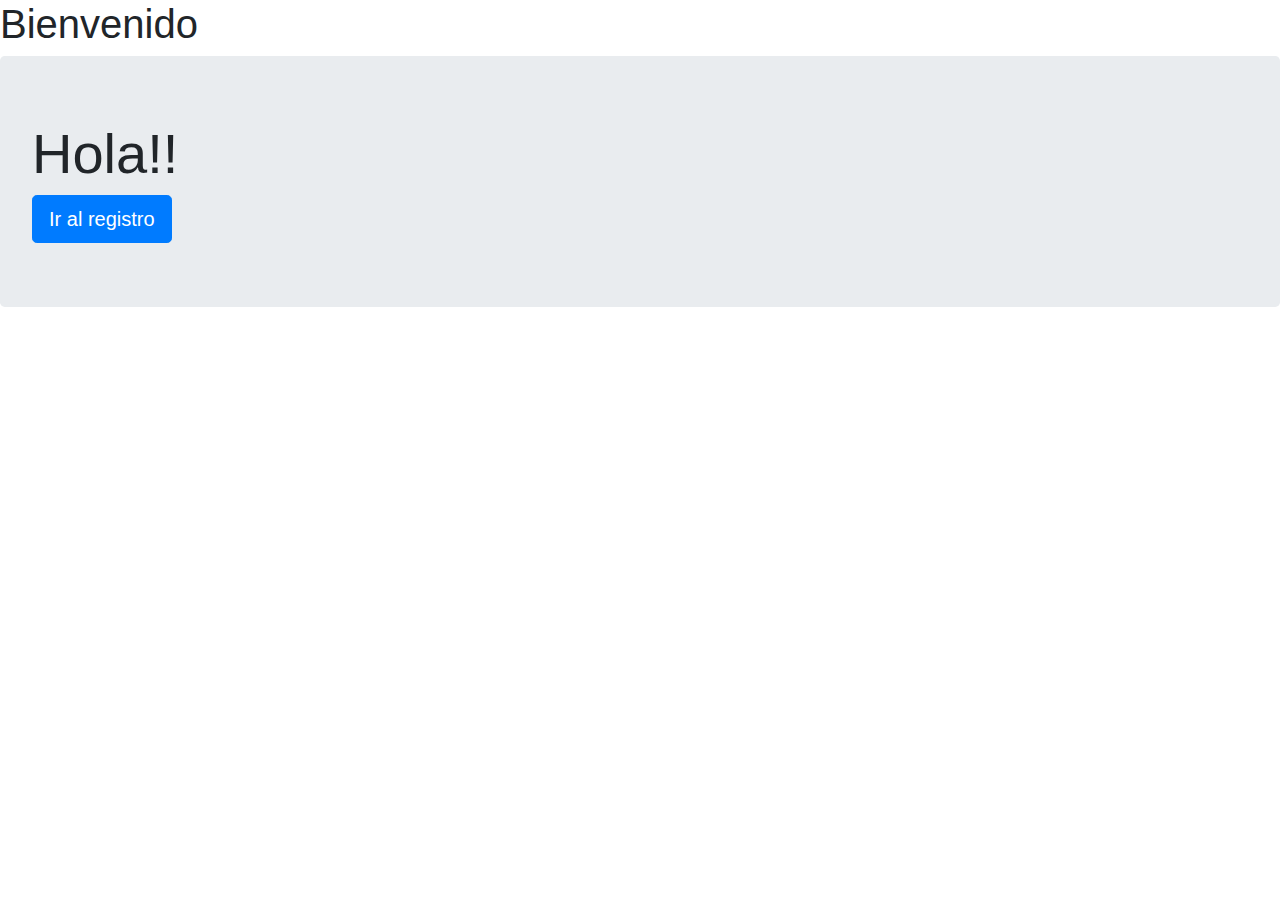
<file: target/RegistroUsuario/index.html>
<!doctype html>
<html lang="es-mx">
<head>

<meta charset="utf-8">
<meta name="viewport"
	content="width=device-width, initial-scale=1, shrink-to-fit=no">

<!-- Bootstrap CSS -->
<link rel="stylesheet"
	href="https://stackpath.bootstrapcdn.com/bootstrap/4.1.3/css/bootstrap.min.css">

<title>Página de Inicio</title>
</head>
<body>
	<h1>Bienvenido</h1>


	<div class="jumbotron">
		<h2 class="display-4">Hola!!</h2>
	
		<a class="btn btn-primary btn-lg" href="index.jsp" role="button">Ir al registro</a>
	</div>

	<!-- Optional JavaScript -->
	<!-- jQuery first, then Popper.js, then Bootstrap JS -->
	<script src="https://code.jquery.com/jquery-3.3.1.slim.min.js"></script>
	<script
		src="https://cdnjs.cloudflare.com/ajax/libs/popper.js/1.14.3/umd/popper.min.js"></script>
	<script
		src="https://stackpath.bootstrapcdn.com/bootstrap/4.1.3/js/bootstrap.min.js"></script>
</body>
</html>
</file>
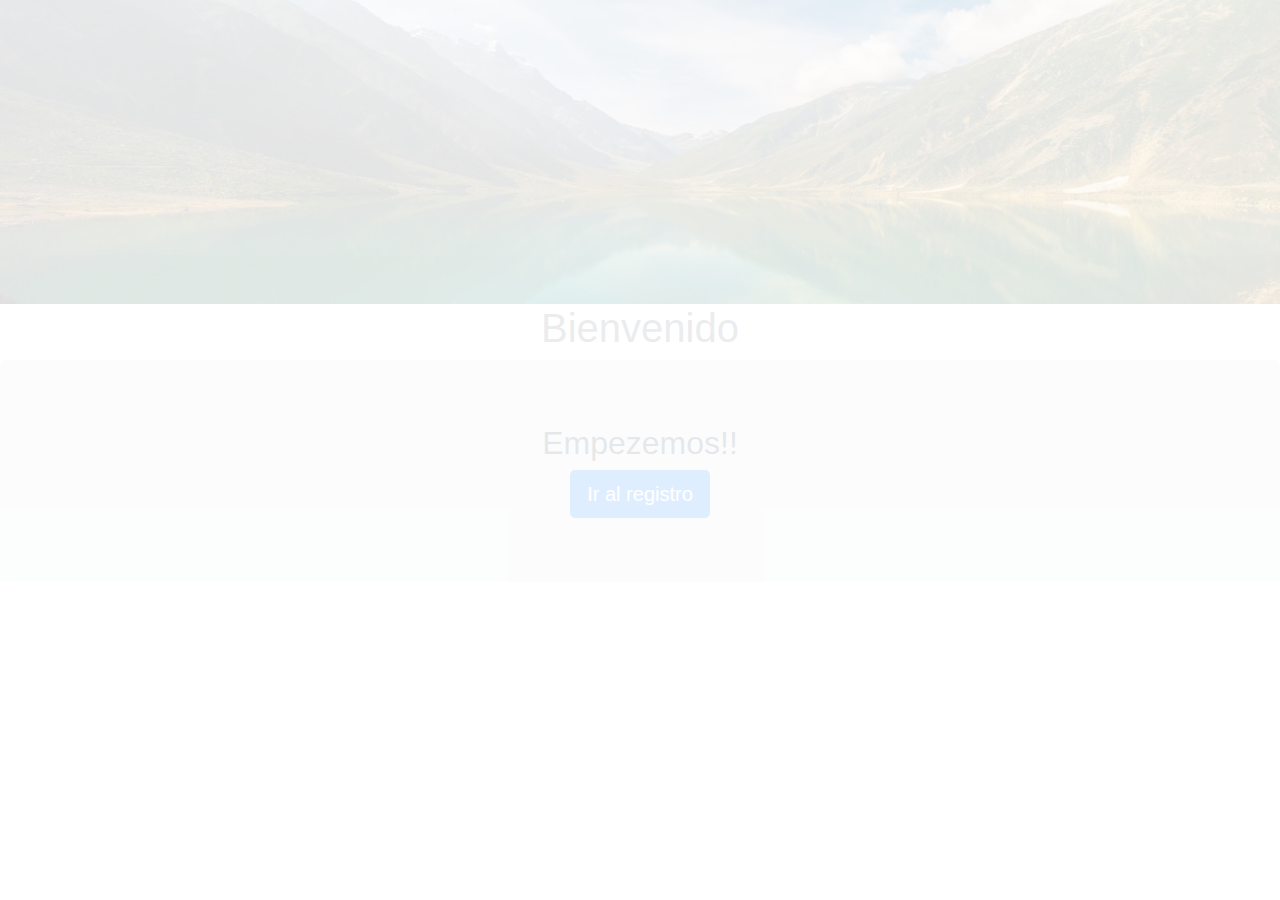
<file: src/main/webapp/index.html>
<!doctype html>
<html lang="es-mx">
<head>
<title>Página de Inicio</title>
<meta charset="utf-8">
<meta name="viewport" content="width=device-width, initial-scale=1, shrink-to-fit=no">

<!-- Bootstrap CSS -->
<link rel="stylesheet" href="https://stackpath.bootstrapcdn.com/bootstrap/4.1.3/css/bootstrap.min.css">
<link href ="css/index.css" rel = "stylesheet">



</head>
<body>
<img src ="img/montaña.jpeg" width="100%" height=304px />
	<h1 id = "h1">Bienvenido</h1>


	<div class="jumbotron">
		<h2 class="display-0">Empezemos!!</h2>
	
		<a class="btn btn-primary btn-lg" href="index.jsp" role="button">Ir al registro</a>
	</div>

</body>
<script src = "jquery/jquery-3.3.1.min.js"></script>
 <script src="js/index.js"></script>

</html>
</file>
<file: src/main/webapp/css/index.css>
@charset "ISO-8859-1";
#h1{
	text-align: center;
	color: #5D6D7E;
}

.jumbotron,container{
	text-align: center;
	color: #34495E  ;
}
</file>
